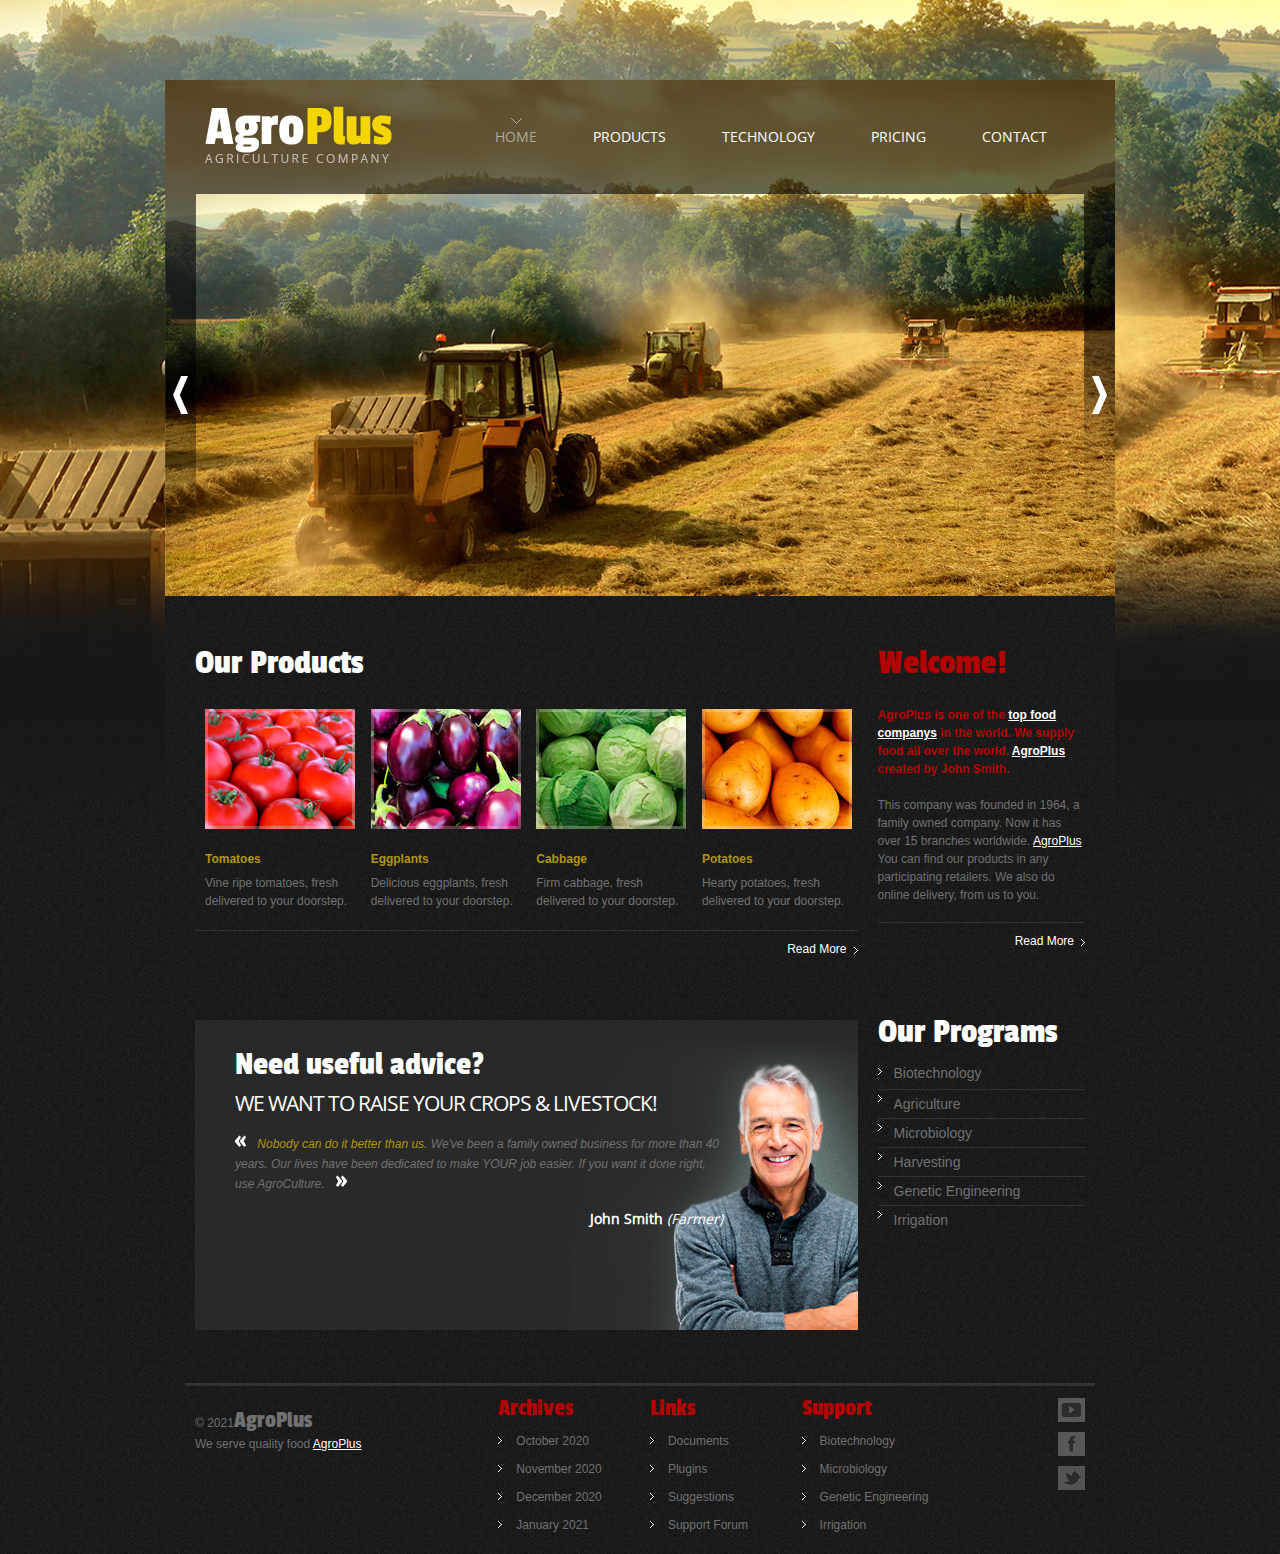
<file: Project2/index.html>
<!DOCTYPE html>
<html lang="en">

    <head>

        <!--Title-->
        <title>Diamond666 Project 2</title>

        <!--Favicon-->
        <link rel="shortcut icon" href="#">

        <!--Important Meta Tags-->
        <meta charset="utf-8">

        <!--Fonts-->

        <!--Bootstrap CSS-->

        <!--CUSTOM CSS-->
        <link rel="stylesheet" type="text/css" href="css/style.css">
        <link rel="stylesheet" type="text/css" href="css/grid.css">

    </head>








    <body>
        <main>

        <!--Header-->
        <header>

            <div class="inner">

                <h1 class="logo">
                    <a href="#">AgroPlus-Agriculture Company</a>
                </h1>
                
                <nav>
                    <ul class="menu">
                        <li class="current"><a href="index.html">Home</a></li>
                        <li><a href="products.html">Products</a></li>
                        <li><a href="technology.html">Technology</a></li>
                        <li><a href="pricing.html">Pricing</a></li>
                        <li><a href="contacts.html">Contact</a></li>
                    </ul>
                </nav>
            </div>

            <div>
                <div class="slider">
                    <div class="mp-slider">
                        <img src="images/slide-1.jpg">
                    </div>
                </div>
                <a href="#" class="mp-prev"></a>
                <a href="#" class="mp-next"></a>
            </div>

        </header>

        <!--Home Product Section-->
        <section class="container">

            <div class="row content-bg">

                <div class="adjust-1">
                    <div class="wrap-col">

                        <section class="indent-bottom"> 
                            <h2>Our Products</h2>

                            <div class="row hr-border-1">

                                <!--1st product-->
                                <div class="adjust-2">
                                    <div class="wrap-col">
                                        <img src="images/page1-img1.jpg" class="img-indent-bot">
                                        <dl class="def-list-1">
                                            <dt><a href="#">Tomatoes</a></dt>
                                            <dd>Vine ripe tomatoes, fresh delivered to your doorstep.</dd>
                                        </dl>
                                    </div>
                                </div>
                                <!--2nd product-->
                                <div class="adjust-2">
                                    <div class="wrap-col">
                                        <img src="images/page1-img2.jpg" class="img-indent-bot">
                                        <dl class="def-list-1">
                                            <dt><a href="#">Eggplants</a></dt>
                                            <dd>Delicious eggplants, fresh delivered to your doorstep.</dd>
                                        </dl>
                                    </div>
                                </div>
                                <!--3rd product-->
                                <div class="adjust-2">
                                    <div class="wrap-col">
                                        <img src="images/page1-img3.jpg" class="img-indent-bot">
                                        <dl class="def-list-1">
                                            <dt><a href="#">Cabbage</a></dt>
                                            <dd>Firm cabbage, fresh delivered to your doorstep.</dd>
                                        </dl>
                                    </div>
                                </div>
                                <!--4th product-->
                                <div class="adjust-2">
                                    <div class="wrap-col">
                                        <img src="images/page1-img4.jpg" class="img-indent-bot">
                                        <dl class="def-list-1">
                                            <dt><a href="#">Potatoes</a></dt>
                                            <dd>Hearty potatoes, fresh delivered to your doorstep.</dd>
                                        </dl>
                                    </div>
                                </div>
                            </div>

                            <div class="alignright">
                                <a href="#" class="button">Read More</a>
                            </div>
                        </section>
                   
                
            
    
        <!--Quote Section-->
        <section class="banner-box"> 
            <div class="inside">
                <h3>Need useful advice?</h3>
                <h4>We want to raise your crops & livestock!</h4>
                <blockquote class="quote indent-right">
                    <strong>Nobody can do it better than us.</strong> We've been a family owned business for more than
                    40 years. Our lives have been dedicated to make YOUR job easier. If you want it done right, use AgroCulture.
                </blockquote>

                <div class="alignright indent-right">
                    <span class="author">John Smith <i>(Farmer)</i></span>
                </div>
            </div>
            <img src="images/banner-box-img.png" class="banner-img">
 
        </section>
	
    </div>
    </div>
        <!--Sidebar on Home-->
        <div class="adjust-2">
            <div class="wrap-col">
    
                <section class="indent-bottom-1">
    
                    <h2 class="heading-1">Welcome!</h2>
                    <p class="p1">
                    <strong>AgroPlus is one of the <a href="#">top food companys</a> in the world. We supply food all over the world.
                        <a href="#">AgroPlus</a> created by John Smith.</strong>
                    </p>
                    <p class="hr-border-1">
                    This company was founded in 1964, a family owned company. Now it has over 15 branches worldwide.
                    <a href="#">AgroPlus</a> You can find our products in any participating retailers. We also do online delivery, from us to you.
                    </p>
    
        <div class="alignright">
            <a href="#" class="button">Read More</a>
        </div>
    
    </section>
    
        <section>
            <h2>Our Programs</h2>
            <ul class="list-1">
                <li><a href="#">Biotechnology</a></li>
                <li><a href="#">Agriculture</a></li>
                <li><a href="#">Microbiology</a></li>
                <li><a href="#">Harvesting</a></li>
                <li><a href="#">Genetic Engineering</a></li>
                <li><a href="#">Irrigation</a></li>
            </ul>
        </section>

        </div>
    </div>
</div>
    </section>

        <!--Footer-->
        <footer>
            <div class="container">
                <div class="row footer-bg">
                    <div class="hr-border-2">
                        <div class="wrapper">
                            <div class="adjust-3">
                                <div class="wrap-col">
                                    <div class="copyright">
                                        &copy; 2021<strong class="footer-logo"> AgroPlus</strong>
                                        <div>We serve quality food <a href="#">AgroPlus</a></div>
                                    </div>
                                </div>
                            </div>
                                <div class="adjust-4">
                                    <!--Footer List 1-->
                                    <div class="adjust-2">
                                        <div class="wrap-col">
                                            <h5 class="heading-1">Archives</h5>
                                            <ul class="footer-list">
                                                <li><a href="#">October 2020</a></li>
                                                <li><a href="#">November 2020</a></li>
                                                <li><a href="#">December 2020</a></li>
                                                <li><a href="#">January 2021</a></li>
                                            </ul>
                                        </div>
                                    </div>
                                    <!--Footer List 2-->
                                    <div class="adjust-2">
                                        <div class="wrap-col">
                                            <h5 class="heading-1">Links</h5>
                                            <ul class="footer-list">
                                                <li><a href="#">Documents</a></li>
                                                <li><a href="#">Plugins</a></li>
                                                <li><a href="#">Suggestions</a></li>
                                                <li><a href="#">Support Forum</a></li>
                                            </ul>
                                        </div>
                                    </div>
                                    <!--Footer List 3-->
                                    <div class="adjust-2">
                                        <div class="wrap-col">
                                            <h5 class="heading-1">Support</h5>
                                            <ul class="footer-list">
                                                <li><a href="#">Biotechnology</a></li>
                                                <li><a href="#">Microbiology</a></li>
                                                <li><a href="#">Genetic Engineering</a></li>
                                                <li><a href="#">Irrigation</a></li>
                                            </ul>
                                        </div>
                                    </div>

                                    <!--Social List-->
                                    <div class="adjust-2">
                                        <div class="wrap-col">
                                            
                                            <ul class="social-list">
                                                <li><a href="#"><img src="images/social-icon-1.png"></a></li>
                                                <li><a href="#"><img src="images/social-icon-2.png"></a></li>
                                                <li><a href="#"><img src="images/social-icon-3.png"></a></li>
                                            </ul>
                                        </div>
                                    </div>

                                </div>
                        </div>
                    </div>
                </div>
            </div>
        </footer>




        <!--JQuery-->

        <!--Bootstrap JS-->

        <!--CUSTOM JS-->
        

        </main>
    </body>
</html>
</file>
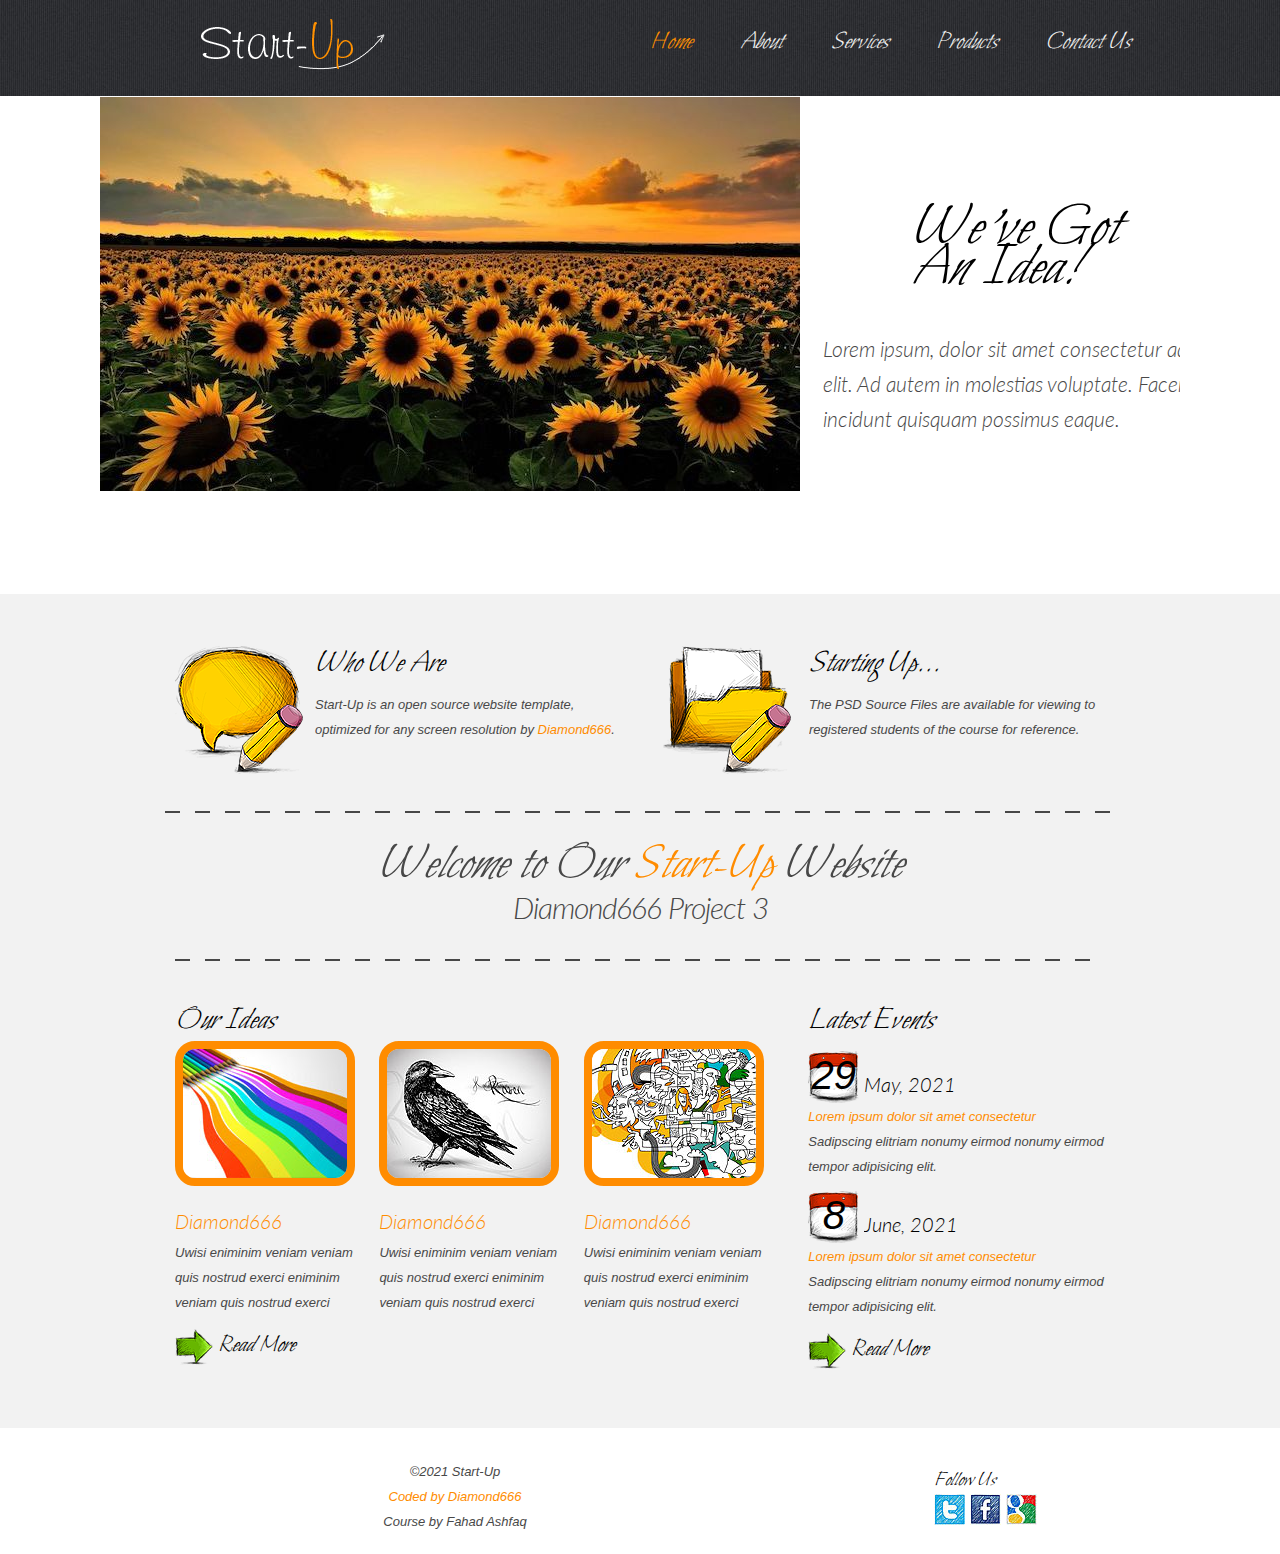
<file: Project3/index.html>
<!DOCTYPE html>
<html lang="en">

<head>

<!--Title-->
<title>Diamond666 Project 3</title>

<!--Favicon-->
<link rel="shortcut icon" href="#">

<!--Important Meta Tags-->
<meta charset="utf-8">

<!--CUSTOM CSS-->
 <link rel="stylesheet" href="css/style.css">
 <link rel="stylesheet" href="css/grid.css">

</head>








<body>
<main>

<!--Header-->
<header>

    <div>
        <h1><a href="index.html"><img src="img/logo.png" alt="logo"></a></h1>

        <!--Navigation Bar-->
        <nav>
            <ul class="menu">
                <li class="current"><a href="index.html">Home</a></li>
                <li><a href="about.html">About</a></li>
                <li><a href="services.html">Services</a></li>
                <li><a href="products.html">Products</a></li>
                <li><a href="contact.html">Contact Us</a></li>
            </ul>
        </nav>
        <div class="clear"></div>
    </div>

</header>

<!--Slider-->
<section class="slide">
    <div class="slider">
        <img src="img/background1.jpg" alt="slider1">
        <div class="banner">
            <p class="text-1">We've Got <strong>An Idea!</strong></p>
            <p class="text-2">Lorem ipsum, dolor sit amet consectetur adipisicing elit. Ad autem in molestias voluptate. Facere, incidunt quisquam possimus eaque.
            </p>
        </div>
    </div>
</section>

<!--Content Area-->
<section class="content-bg">
    <div class="container">
        <div class="row">

            <!--Who We Are-->
            <div class="adjust-1 box-1">
                <div class="wrap-col">
                    <img src="img/page1-img1.png" alt="#">
                    <div class="extra-wrap">
                        <h2>Who We Are</h2>
                        <p>Start-Up is an open source website template, optimized for any screen resolution by <a href="https://www.sythe.org/threads/diamond666-vouches/" class="link">Diamond666</a>.</p>
                    </div>
                </div>
            </div>
            <!--Starting Up-->
            <div class="adjust-1 box-1">
                <div class="wrap-col">
                    <img src="img/page1-img2.png" alt="#">
                    <div class="extra-wrap">
                        <h2>Starting Up...</h2>
                        <p>The PSD Source Files are available for viewing to registered students of the course for reference.</p>
                    </div>
                </div>
            </div>


        </div>

        <!--Statement Section-->
        <div class="row">
            <div class="adjust-0 box-2">
                <div class="wrap-col">
                    <p class="text-3">Welcome to Our <span>Start-Up</span> Website</p>
                    <p class="text-4">Diamond666 Project 3</p>
                </div>
            </div>
        </div>

        <!--Our Ideas-->
        <div class="row">
            <div class="adjust-2">
                <div class="wrap-col">
                    <h2 class="top-1">Our Ideas</h2>
                    <div class="box-3">

                        <!--Image 1-->
                        <div>
                            <img src="img/page1-img3.jpg" alt="none" class="img-border">
                            <a href="#" class="link-2">Diamond666</a>
                            <p>Uwisi eniminim veniam veniam quis nostrud exerci eniminim veniam quis nostrud exerci</p>
                        </div>

                         <!--Image 2-->
                         <div>
                            <img src="img/page1-img4.jpg" alt="none" class="img-border">
                            <a href="#" class="link-2">Diamond666</a>
                            <p>Uwisi eniminim veniam veniam quis nostrud exerci eniminim veniam quis nostrud exerci</p>
                        </div>

                         <!--Image 3-->
                         <div class="last">
                            <img src="img/page1-img5.jpg" alt="none" class="img-border">
                            <a href="#" class="link-2">Diamond666</a>
                            <p>Uwisi eniminim veniam veniam quis nostrud exerci eniminim veniam quis nostrud exerci</p>
                        </div>

                    </div>
                    <!--Button-->
                    <a href="#" class="button top-4">Read More</a>
                </div>
            </div>
            <!--Latest Events-->
            <div class="adjust-3">
                <div class="wrap-col">
                    <h2 class="top-1">Latest Events</h2>
                    <!--Event 1-->
                    <div class="top-2">
                        <div class="date"><strong>29</strong><span>May, 2021</span></div>
                        <p><a href="#" class="link">
                            Lorem ipsum dolor sit amet consectetur</a><br>
                        Sadipscing elitriam nonumy eirmod nonumy eirmod tempor adipisicing elit. </p>
                    </div>
                    <!--Event 2-->
                    <div class="top-3">
                        <div class="date"><strong>8</strong><span>June, 2021</span></div>
                        <p><a href="#" class="link">
                            Lorem ipsum dolor sit amet consectetur</a><br>
                        Sadipscing elitriam nonumy eirmod nonumy eirmod tempor adipisicing elit. </p>
                    </div>
                    <!--Button-->
                    <a href="#" class="button top-4">Read More</a>
                </div>
            </div>
        </div>

    </div>
</section>

<!--Footer-->
<footer>
    <p>&copy;2021 Start-Up<br>
    <a href="https://www.sythe.org/threads/diamond666-vouches/" class="link">Coded by Diamond666</a><br>
    Course by Fahad Ashfaq</p>

    <div class="social-icons">
        <span>Follow Us</span><br>
        <a href="twitter.com"><img src="img/icon-1.jpg" alt=""></a>
        <a href="facebook.com"><img src="img/icon-2.jpg" alt=""></a>
        <a href="google.com"><img src="img/icon-3.jpg" alt=""></a>
    </div>

</footer>

</main>
</body>
</html>
</file>
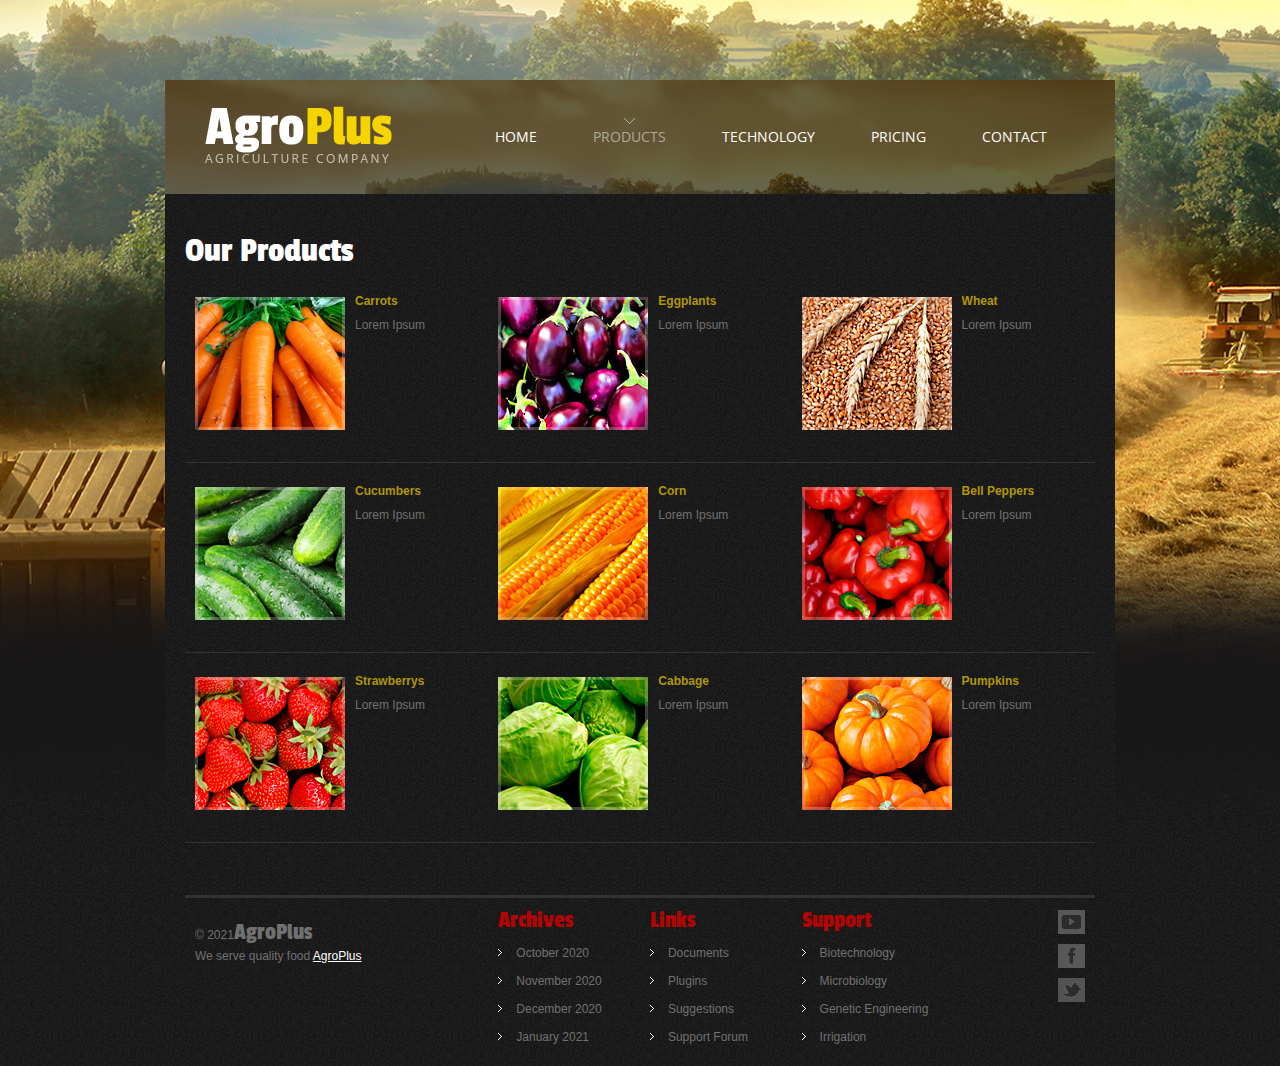
<file: Project2/products.html>
<!DOCTYPE html>
<html lang="en">

    <head>

        <!--Title-->
        <title>Diamond666 Project 2</title>

        <!--Favicon-->
        <link rel="shortcut icon" href="#">

        <!--Important Meta Tags-->
        <meta charset="utf-8">

        <!--Fonts-->

        <!--Bootstrap CSS-->

        <!--CUSTOM CSS-->
        <link rel="stylesheet" type="text/css" href="css/style.css">
        <link rel="stylesheet" type="text/css" href="css/grid.css">

    </head>








    <body>
        <main>

        <!--Header-->
        <header>

            <div class="inner">

                <h1 class="logo">
                    <a href="#">AgroPlus-Agriculture Company</a>
                </h1>
                
                <nav>
                    <ul class="menu">
                        <li><a href="index.html">Home</a></li>
                        <li class="current"><a href="products.html">Products</a></li>
                        <li><a href="technology.html">Technology</a></li>
                        <li><a href="pricing.html">Pricing</a></li>
                        <li><a href="contacts.html">Contact</a></li>
                    </ul>
                </nav>
            </div>
        </header>
        
        <!--Products Section-->
        <section class="container">
            <div class="row content-bg">

        <section>
            <h2>Our Products</h2>
                <div class="wrapper hr-border-1 indent-bottom">

                    <!--Product 1-->
                    <div class="adjust-3">
                        <div class="wrap-col">
                            <img src="images/page2-img1.jpg" class="img-indent">
                            <dl class="extra-wrap def-list-1">
                                <dt><a href="#">Carrots</a></dt>
                                <dd>Lorem Ipsum</dd>
                            </dl>
                        </div>
                    </div>

                    <!--Product 2-->
                    <div class="adjust-3">
                        <div class="wrap-col">
                            <img src="images/page2-img2.jpg" class="img-indent">
                            <dl class="extra-wrap def-list-1">
                                <dt><a href="#">Eggplants</a></dt>
                                <dd>Lorem Ipsum</dd>
                            </dl>
                        </div>
                    </div>

                    <!--Product 3-->
                    <div class="adjust-3">
                        <div class="wrap-col">
                            <img src="images/page2-img3.jpg" class="img-indent">
                            <dl class="extra-wrap def-list-1">
                                <dt><a href="#">Wheat</a></dt>
                                <dd>Lorem Ipsum</dd>
                            </dl>
                        </div>
                    </div>
                </div>
                <div class="wrapper hr-border-1 indent-bottom">

                    <!--Product 4-->
                    <div class="adjust-3">
                        <div class="wrap-col">
                            <img src="images/page2-img4.jpg" class="img-indent">
                            <dl class="extra-wrap def-list-1">
                                <dt><a href="#">Cucumbers</a></dt>
                                <dd>Lorem Ipsum</dd>
                            </dl>
                        </div>
                    </div>

                    <!--Product 5-->
                    <div class="adjust-3">
                        <div class="wrap-col">
                            <img src="images/page2-img5.jpg" class="img-indent">
                            <dl class="extra-wrap def-list-1">
                                <dt><a href="#">Corn</a></dt>
                                <dd>Lorem Ipsum</dd>
                            </dl>
                        </div>
                    </div>

                    <!--Product 6-->
                    <div class="adjust-3">
                        <div class="wrap-col">
                            <img src="images/page2-img6.jpg" class="img-indent">
                            <dl class="extra-wrap def-list-1">
                                <dt><a href="#">Bell Peppers</a></dt>
                                <dd>Lorem Ipsum</dd>
                            </dl>
                        </div>
                    </div>
                </div>

                <div class="wrapper hr-border-1 indent-bottom">

                    <!--Product 7-->
                    <div class="adjust-3">
                        <div class="wrap-col">
                            <img src="images/page2-img7.jpg" class="img-indent">
                            <dl class="extra-wrap def-list-1">
                                <dt><a href="#">Strawberrys</a></dt>
                                <dd>Lorem Ipsum</dd>
                            </dl>
                        </div>
                    </div>

                    <!--Product 8-->
                    <div class="adjust-3">
                        <div class="wrap-col">
                            <img src="images/page2-img8.jpg" class="img-indent">
                            <dl class="extra-wrap def-list-1">
                                <dt><a href="#">Cabbage</a></dt>
                                <dd>Lorem Ipsum</dd>
                            </dl>
                        </div>
                    </div>

                    <!--Product 9-->
                    <div class="adjust-3">
                        <div class="wrap-col">
                            <img src="images/page2-img9.jpg" class="img-indent">
                            <dl class="extra-wrap def-list-1">
                                <dt><a href="#">Pumpkins</a></dt>
                                <dd>Lorem Ipsum</dd>
                            </dl>
                        </div>
                    </div>
                </div>
        </section>
            </div>
        </section>
                
        <!--Footer-->
        <footer>
            <div class="container">
                <div class="row footer-bg">
                    <div class="hr-border-2">
                        <div class="wrapper">
                            <div class="adjust-3">
                                <div class="wrap-col">
                                    <div class="copyright">
                                        &copy; 2021<strong class="footer-logo"> AgroPlus</strong>
                                        <div>We serve quality food <a href="#">AgroPlus</a></div>
                                    </div>
                                </div>
                            </div>
                                <div class="adjust-4">
                                    <!--Footer List 1-->
                                    <div class="adjust-2">
                                        <div class="wrap-col">
                                            <h5 class="heading-1">Archives</h5>
                                            <ul class="footer-list">
                                                <li><a href="#">October 2020</a></li>
                                                <li><a href="#">November 2020</a></li>
                                                <li><a href="#">December 2020</a></li>
                                                <li><a href="#">January 2021</a></li>
                                            </ul>
                                        </div>
                                    </div>
                                    <!--Footer List 2-->
                                    <div class="adjust-2">
                                        <div class="wrap-col">
                                            <h5 class="heading-1">Links</h5>
                                            <ul class="footer-list">
                                                <li><a href="#">Documents</a></li>
                                                <li><a href="#">Plugins</a></li>
                                                <li><a href="#">Suggestions</a></li>
                                                <li><a href="#">Support Forum</a></li>
                                            </ul>
                                        </div>
                                    </div>
                                    <!--Footer List 3-->
                                    <div class="adjust-2">
                                        <div class="wrap-col">
                                            <h5 class="heading-1">Support</h5>
                                            <ul class="footer-list">
                                                <li><a href="#">Biotechnology</a></li>
                                                <li><a href="#">Microbiology</a></li>
                                                <li><a href="#">Genetic Engineering</a></li>
                                                <li><a href="#">Irrigation</a></li>
                                            </ul>
                                        </div>
                                    </div>

                                    <!--Social List-->
                                    <div class="adjust-2">
                                        <div class="wrap-col">
                                            
                                            <ul class="social-list">
                                                <li><a href="#"><img src="images/social-icon-1.png"></a></li>
                                                <li><a href="#"><img src="images/social-icon-2.png"></a></li>
                                                <li><a href="#"><img src="images/social-icon-3.png"></a></li>
                                            </ul>
                                        </div>
                                    </div>

                                </div>
                        </div>
                    </div>
                </div>
            </div>
        </footer>




        <!--JQuery-->

        <!--Bootstrap JS-->

        <!--CUSTOM JS-->
        

        </main>
    </body>
</html>
</file>
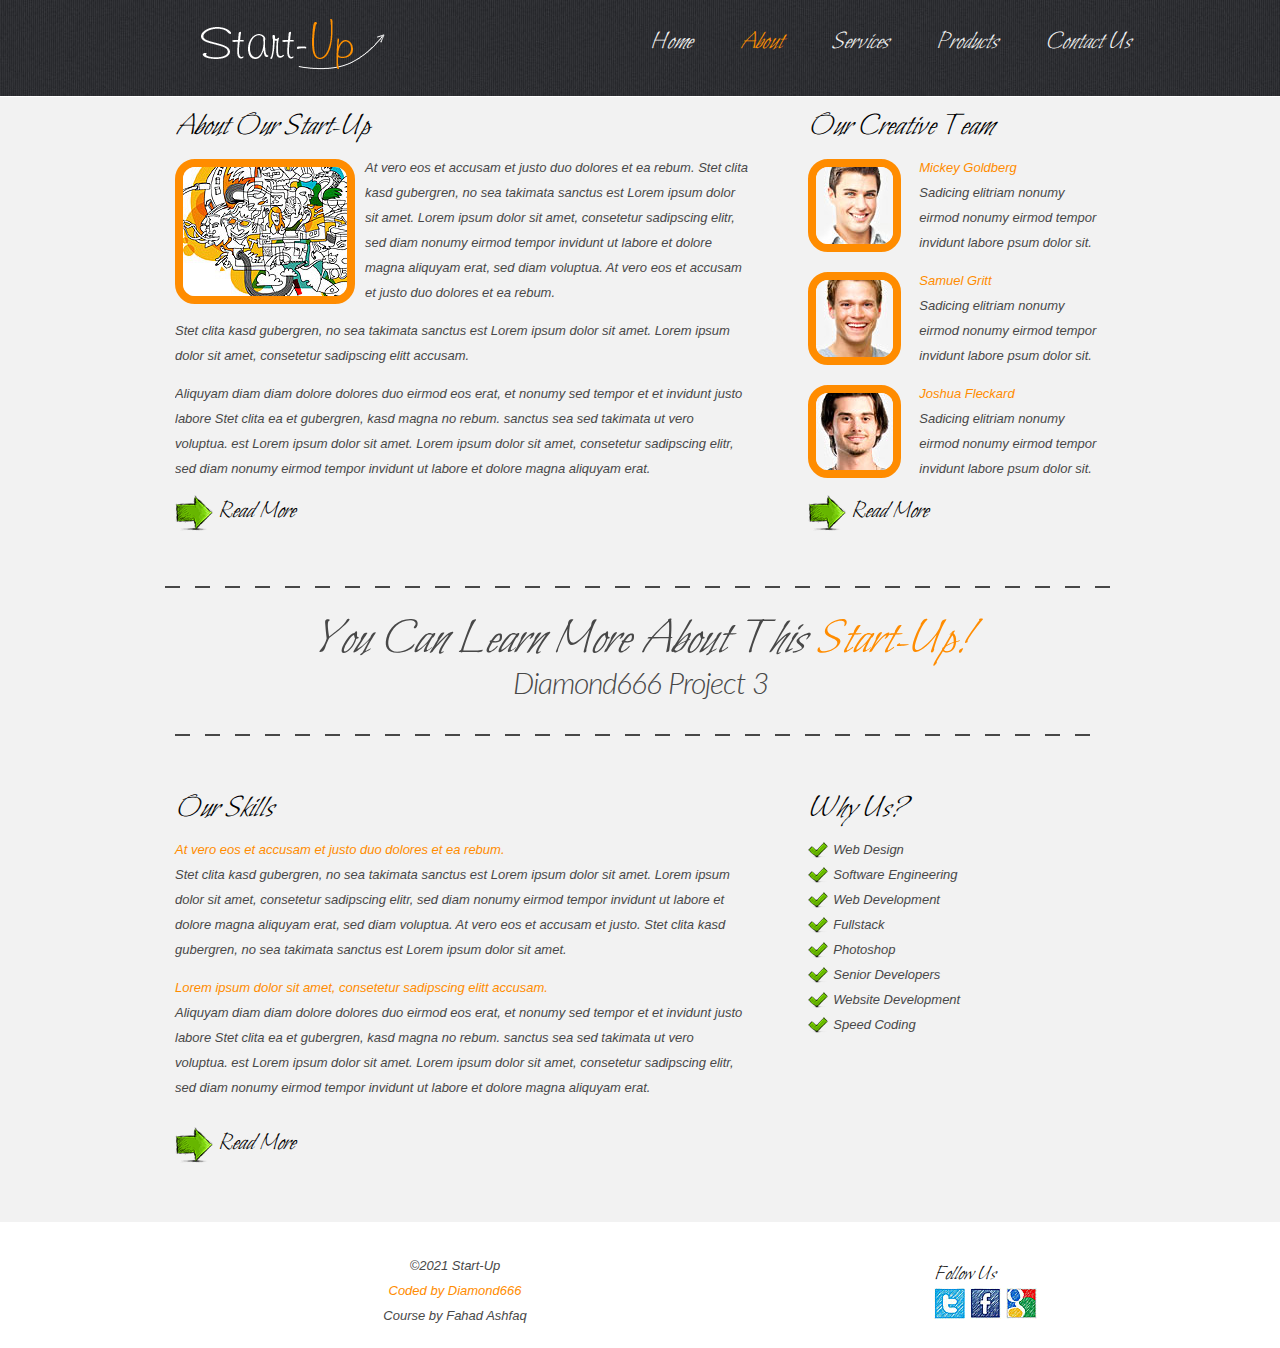
<file: Project3/about.html>
<!DOCTYPE html>
<html lang="en">

<head>

<!--Title-->
<title>Diamond666 Project 3</title>

<!--Favicon-->
<link rel="shortcut icon" href="#">

<!--Important Meta Tags-->
<meta charset="utf-8">

<!--CUSTOM CSS-->
 <link rel="stylesheet" href="css/style.css">
 <link rel="stylesheet" href="css/grid.css">

</head>








<body>
<main>

<!--Header-->
<header>

    <div>
        <h1><a href="index.html"><img src="img/logo.png" alt="logo"></a></h1>

        <!--Navigation Bar-->
        <nav>
            <ul class="menu">
                <li><a href="index.html">Home</a></li>
                <li class="current"><a href="about.html">About</a></li>
                <li><a href="services.html">Services</a></li>
                <li><a href="products.html">Products</a></li>
                <li><a href="contact.html">Contact Us</a></li>
            </ul>
        </nav>
        <div class="clear"></div>
    </div>

</header>

<!--About Our Start-Up Section-->
<section class="content-bg">
    <div class="container top">
        <div class="row">

            
            <div class="adjust-2">
                <div class="wrap-col">
                    <h2>About Our Start-Up</h2>

                    
                    <div class="box-5 right-1">
                       <img src="img/page2-img1.jpg" alt="none" class="img-border fleft">
                       <p class="p2">At vero eos et accusam et justo duo dolores et ea rebum. Stet clita kasd gubergren, no sea takimata sanctus est Lorem ipsum dolor sit amet. Lorem ipsum dolor sit amet, consetetur sadipscing elitr, sed diam nonumy eirmod tempor invidunt ut labore et dolore magna aliquyam erat, sed diam voluptua. At vero eos et accusam et justo duo dolores et ea rebum.</p>
                       <p class="p2">Stet clita kasd gubergren, no sea takimata sanctus est Lorem ipsum dolor sit amet. Lorem ipsum dolor sit amet, consetetur sadipscing elitt accusam.</p>
                       <p>Aliquyam diam diam dolore dolores duo eirmod eos erat, et nonumy sed tempor et et invidunt justo labore Stet clita ea et gubergren, kasd magna no rebum. sanctus sea sed takimata ut vero voluptua. est Lorem ipsum dolor sit amet. Lorem ipsum dolor sit amet, consetetur sadipscing elitr, sed diam nonumy eirmod tempor invidunt ut labore et dolore magna aliquyam erat.</p>
                    </div>

                    <!--Button-->
                    <a href="#" class="button top-4">Read More</a>
                </div>
            </div>

            <!--Our Creative Team Section-->
            <div class="adjust-3">
                <div class="wrap-col">
                    <h2>Our Creative Team</h2>

                    <!--Team Member 1-->
                    <div class="box-6 top-5">
                        <img src="img/page2-img2.jpg" alt="none" class="img-border img-indent">
                        <p><a href="#" class="link">Mickey Goldberg</a><br>
                            Sadicing elitriam nonumy eirmod nonumy eirmod tempor invidunt labore psum dolor sit.</p>
                    </div>

                     <!--Team Member 2-->
                     <div class="box-6 top-6">
                        <img src="img/page2-img3.jpg" alt="none" class="img-border img-indent">
                        <p><a href="#" class="link">Samuel Gritt</a><br>
                            Sadicing elitriam nonumy eirmod nonumy eirmod tempor invidunt labore psum dolor sit.</p>
                    </div>

                     <!--Team Member 3-->
                     <div class="box-6 top-6">
                        <img src="img/page2-img4.jpg" alt="none" class="img-border img-indent">
                        <p><a href="#" class="link">Joshua Fleckard</a><br>
                            Sadicing elitriam nonumy eirmod nonumy eirmod tempor invidunt labore psum dolor sit.</p>
                    </div>

                    <!--Button-->
                    <a href="#" class="button top-4">Read More</a>
                </div>
            </div>
        </div>

        <!--Statement Section-->
        <div class="row">
            <div class="adjust-0 box-2 pad-1">
                <div class="wrap-col">
                    <p class="text-3">You Can Learn More About This <span>Start-Up!</span></p>
                    <p class="text-4">Diamond666 Project 3</p>
                </div>
            </div>
        </div>

        <!--Our Skills Section-->
        <div class="row">
            <div class="adjust-2">
                <div class="wrap-col">
                    <h2>Our Skills</h2>

                    <div class="top-5 right-1">
                        <p class="p2"><a href="#" class="link">At vero eos et accusam et justo duo dolores et ea rebum.</a><br>Stet clita kasd gubergren, no sea takimata sanctus est Lorem ipsum dolor sit amet. Lorem ipsum dolor sit amet, consetetur sadipscing elitr, sed diam nonumy eirmod tempor invidunt ut labore et dolore magna aliquyam erat, sed diam voluptua. At vero eos et accusam et justo. Stet clita kasd gubergren, no sea takimata sanctus est Lorem ipsum dolor sit amet.</p>
                        <p class="p2"><a href="#" class="link">Lorem ipsum dolor sit amet, consetetur sadipscing elitt accusam.</a><br>Aliquyam diam diam dolore dolores duo eirmod eos erat, et nonumy sed tempor et et invidunt justo labore Stet clita ea et gubergren, kasd magna no rebum. sanctus sea sed takimata ut vero voluptua. est Lorem ipsum dolor sit amet. Lorem ipsum dolor sit amet, consetetur sadipscing elitr, sed diam nonumy eirmod tempor invidunt ut labore et dolore magna aliquyam erat.</p>
                    </div>

                        <!--Button-->
                        <a href="#" class="button top-4">Read More</a>
                </div>
            </div>

            <!--Why Us Section-->
            <div class="adjust-3">
                <div class="wrap-col">
                    <h2>Why Us?</h2>

                    <ul class="list-1 top-5">
                        <li><a href="#">Web Design</a></li>
                        <li><a href="#">Software Engineering</a></li>
                        <li><a href="#">Web Development</a></li>
                        <li><a href="#">Fullstack</a></li>
                        <li><a href="#">Photoshop</a></li>
                        <li><a href="#">Senior Developers</a></li>
                        <li><a href="#">Website Development</a></li>
                        <li><a href="#">Speed Coding</a></li>
                    </ul>

                </div>
            </div>  
        </div>

    </div>
</section>

<!--Footer-->
<footer>
    <p>&copy;2021 Start-Up<br>
    <a href="https://www.sythe.org/threads/diamond666-vouches/" class="link">Coded by Diamond666</a><br>
    Course by Fahad Ashfaq</p>

    <div class="social-icons">
        <span>Follow Us</span><br>
        <a href="twitter.com"><img src="img/icon-1.jpg" alt=""></a>
        <a href="facebook.com"><img src="img/icon-2.jpg" alt=""></a>
        <a href="google.com"><img src="img/icon-3.jpg" alt=""></a>
    </div>

</footer>

</main>
</body>
</html>
</file>
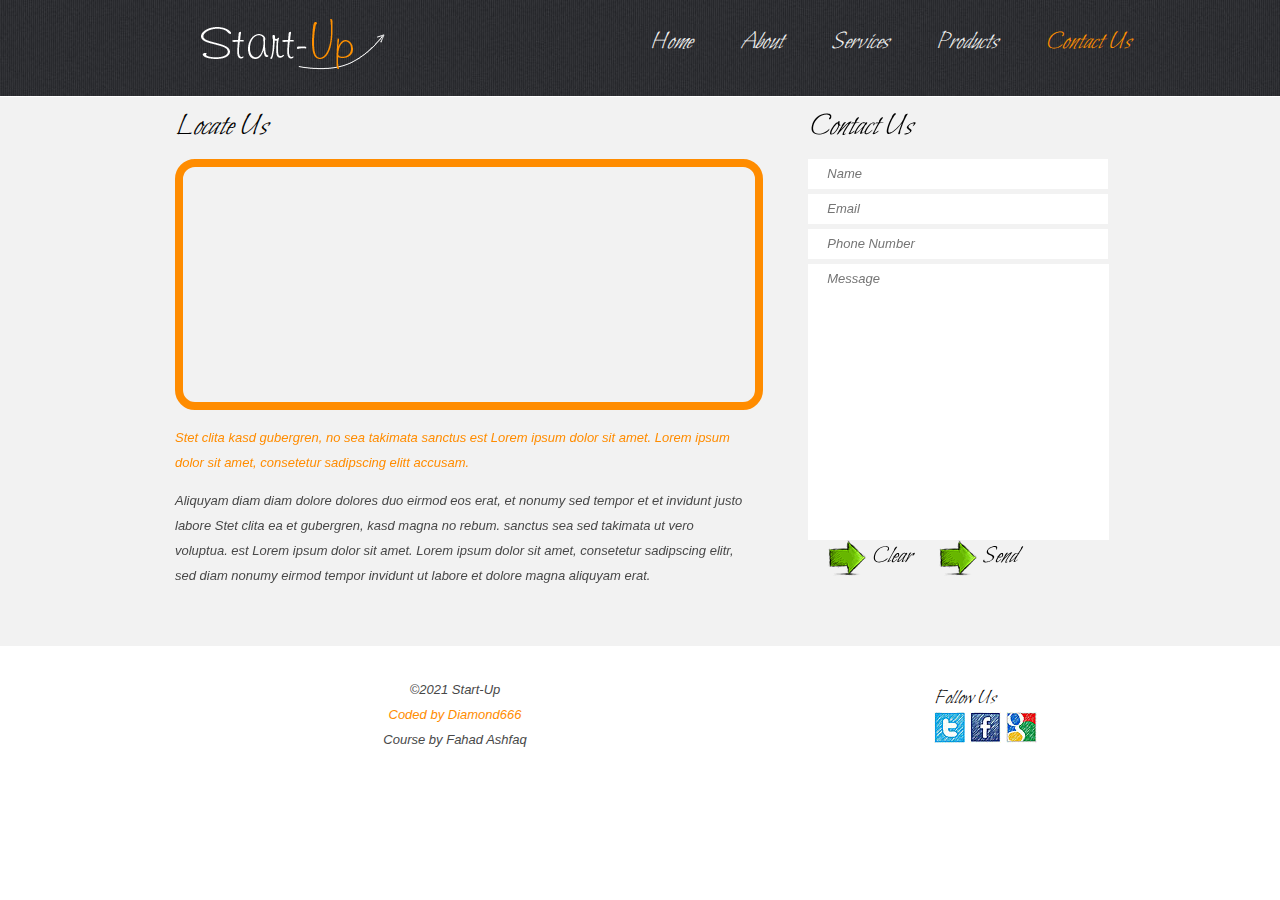
<file: Project3/contact.html>
<!DOCTYPE html>
<html lang="en">

<head>

<!--Title-->
<title>Diamond666 Project 3</title>

<!--Favicon-->
<link rel="shortcut icon" href="#">

<!--Important Meta Tags-->
<meta charset="utf-8">

<!--CUSTOM CSS-->
 <link rel="stylesheet" href="css/style.css">
 <link rel="stylesheet" href="css/grid.css">

</head>








<body>
<main>

<!--Header-->
<header>

    <div>
        <h1><a href="index.html"><img src="img/logo.png" alt="logo"></a></h1>

        <!--Navigation Bar-->
        <nav>
            <ul class="menu">
                <li><a href="index.html">Home</a></li>
                <li><a href="about.html">About</a></li>
                <li><a href="services.html">Services</a></li>
                <li><a href="products.html">Products</a></li>
                <li class="current"><a href="contact.html">Contact Us</a></li>
            </ul>
        </nav>
        <div class="clear"></div>
    </div>

</header>

<section class="content-bg">
    <div class="container top">

        <div class="row">
            <div class="adjust-2">
                <div class="wrap-col">
                    <h2>Locate Us</h2>

                    <!--Google Map-->
                    <div class="map img-border">
                        <iframe src="https://www.google.com/maps/embed?pb=!1m14!1m12!1m3!1d
                        54702237.88552616!2d-95.80052479999999!3d33.19417605000002!2m3!1f0
                        !2f0!3f0!3m2!1i1024!2i768!4f13.1!5e0!3m2!1sen!2sus!4v1623193477735
                        !5m2!1sen!2sus" width="572" height="235" style="border:0;" allowf
                        ullscreen="" loading="lazy"></iframe>
                    </div>

                    <div class="right-1">
                        <p class="p2"><a href="#" class="link">Stet clita kasd gubergren, no sea
                             takimata sanctus est Lorem ipsum dolor sit amet. Lorem ipsum dolor
                             sit amet, consetetur sadipscing elitt accusam.
                        </a></p>

                        <p>Aliquyam diam diam dolore dolores duo eirmod eos erat, et
                            nonumy sed tempor et et invidunt justo labore Stet clita ea
                             et gubergren, kasd magna no rebum. sanctus sea sed takimata
                              ut vero voluptua. est Lorem ipsum dolor sit amet. Lorem 
                              ipsum dolor sit amet, consetetur sadipscing elitr, sed diam
                               nonumy eirmod tempor invidunt ut labore et dolore magna
                                aliquyam erat.</p>
                    </div>

                </div>
            </div>

            <div class="adjust-3">
                <div class="wrap-col">
                    <h2>Contact Us</h2>

                    <form id="form">
                        <fieldset>
                            <label><input type="text" placeholder="Name"></label>
                            <label><input type="email" placeholder="Email"></label>
                            <label><input type="tel" placeholder="Phone Number"></label>
                            <textarea placeholder="Message"></textarea>

                            <div class="btns">
                                <a href="#" class="button">Clear</a>
                                <a href="#" class="button">Send</a>
                            </div>
                        </fieldset>
                    </form>
                </div>
            </div>

        </div>

    </div>
</section>

<!--Footer-->
<footer>
    <p>&copy;2021 Start-Up<br>
    <a href="https://www.sythe.org/threads/diamond666-vouches/" class="link">Coded by Diamond666</a><br>
    Course by Fahad Ashfaq</p>

    <div class="social-icons">
        <span>Follow Us</span><br>
        <a href="twitter.com"><img src="img/icon-1.jpg" alt=""></a>
        <a href="facebook.com"><img src="img/icon-2.jpg" alt=""></a>
        <a href="google.com"><img src="img/icon-3.jpg" alt=""></a>
    </div>

</footer>

</main>
</body>
</html>
</file>
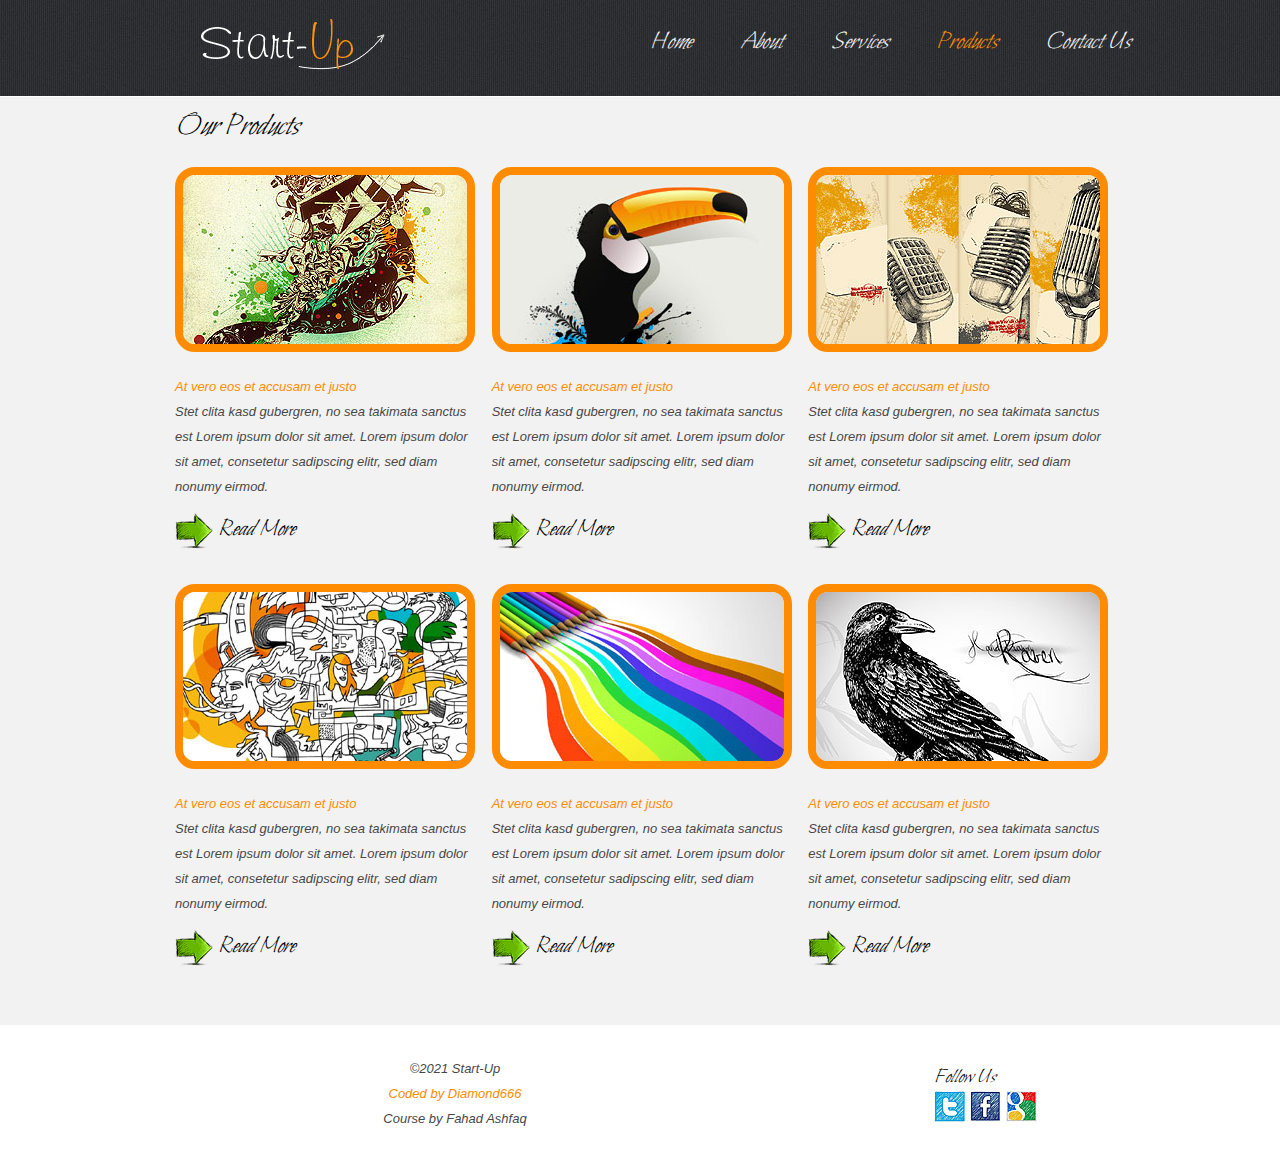
<file: Project3/products.html>
<!DOCTYPE html>
<html lang="en">

<head>

<!--Title-->
<title>Diamond666 Project 3</title>

<!--Favicon-->
<link rel="shortcut icon" href="#">

<!--Important Meta Tags-->
<meta charset="utf-8">

<!--CUSTOM CSS-->
 <link rel="stylesheet" href="css/style.css">
 <link rel="stylesheet" href="css/grid.css">

</head>








<body>
<main>

<!--Header-->
<header>

    <div>
        <h1><a href="index.html"><img src="img/logo.png" alt="logo"></a></h1>

        <!--Navigation Bar-->
        <nav>
            <ul class="menu">
                <li><a href="index.html">Home</a></li>
                <li><a href="about.html">About</a></li>
                <li><a href="services.html">Services</a></li>
                <li class="current"><a href="products.html">Products</a></li>
                <li><a href="contact.html">Contact Us</a></li>
            </ul>
        </nav>
        <div class="clear"></div>
    </div>

</header>

<section class="content-bg">
    <div class="container top">

        <div class="row">
            <div class="adjust-0">
                <div class="wrap-col">
                    <h2>Our Products</h2>
                </div>
            </div>

            <!--Column 1-->
            <div class="adjust-3">
                <div class="wrap-col">

                    <div>
                    <img src="img/page4-img6.jpg" alt="none" class="img-border">

                    <p class="top-4"><a href="#" class="link">At vero eos et accusam et justo</a><br>
                        Stet clita kasd gubergren, no sea takimata sanctus est Lorem ipsum dolor sit amet. Lorem ipsum dolor sit amet, consetetur sadipscing elitr, sed diam nonumy eirmod.</p>
               
                        <a href="#" class="button top-4">Read More</a>
                    </div>

                    <div class="top-7">
                        <img src="img/page4-img1.jpg" alt="none" class="img-border">
    
                        <p class="top-4"><a href="#" class="link">At vero eos et accusam et justo</a><br>
                            Stet clita kasd gubergren, no sea takimata sanctus est Lorem ipsum dolor sit amet. Lorem ipsum dolor sit amet, consetetur sadipscing elitr, sed diam nonumy eirmod.</p>
                   
                            <a href="#" class="button top-4">Read More</a>
                    </div>

                </div>
            </div>

              <!--Column 2-->
              <div class="adjust-3">
                <div class="wrap-col">

                    <div>
                    <img src="img/page4-img5.jpg" alt="none" class="img-border">

                    <p class="top-4"><a href="#" class="link">At vero eos et accusam et justo</a><br>
                        Stet clita kasd gubergren, no sea takimata sanctus est Lorem ipsum dolor sit amet. Lorem ipsum dolor sit amet, consetetur sadipscing elitr, sed diam nonumy eirmod.</p>
               
                        <a href="#" class="button top-4">Read More</a>
                    </div>

                    <div class="top-7">
                        <img src="img/page4-img2.jpg" alt="none" class="img-border">
    
                        <p class="top-4"><a href="#" class="link">At vero eos et accusam et justo</a><br>
                            Stet clita kasd gubergren, no sea takimata sanctus est Lorem ipsum dolor sit amet. Lorem ipsum dolor sit amet, consetetur sadipscing elitr, sed diam nonumy eirmod.</p>
                   
                            <a href="#" class="button top-4">Read More</a>
                    </div>

                </div>
            </div>

              <!--Column 3-->
              <div class="adjust-3">
                <div class="wrap-col">

                    <div>
                    <img src="img/page4-img4.jpg" alt="none" class="img-border">

                    <p class="top-4"><a href="#" class="link">At vero eos et accusam et justo</a><br>
                        Stet clita kasd gubergren, no sea takimata sanctus est Lorem ipsum dolor sit amet. Lorem ipsum dolor sit amet, consetetur sadipscing elitr, sed diam nonumy eirmod.</p>
               
                        <a href="#" class="button top-4">Read More</a>
                    </div>

                    <div class="top-7">
                        <img src="img/page4-img3.jpg" alt="none" class="img-border">
    
                        <p class="top-4"><a href="#" class="link">At vero eos et accusam et justo</a><br>
                            Stet clita kasd gubergren, no sea takimata sanctus est Lorem ipsum dolor sit amet. Lorem ipsum dolor sit amet, consetetur sadipscing elitr, sed diam nonumy eirmod.</p>
                   
                            <a href="#" class="button top-4">Read More</a>
                    </div>

                </div>
            </div>

        </div>

    </div>
</section>
<!--Footer-->
<footer>
    <p>&copy;2021 Start-Up<br>
    <a href="https://www.sythe.org/threads/diamond666-vouches/" class="link">Coded by Diamond666</a><br>
    Course by Fahad Ashfaq</p>

    <div class="social-icons">
        <span>Follow Us</span><br>
        <a href="twitter.com"><img src="img/icon-1.jpg" alt=""></a>
        <a href="facebook.com"><img src="img/icon-2.jpg" alt=""></a>
        <a href="google.com"><img src="img/icon-3.jpg" alt=""></a>
    </div>

</footer>

</main>
</body>
</html>
</file>
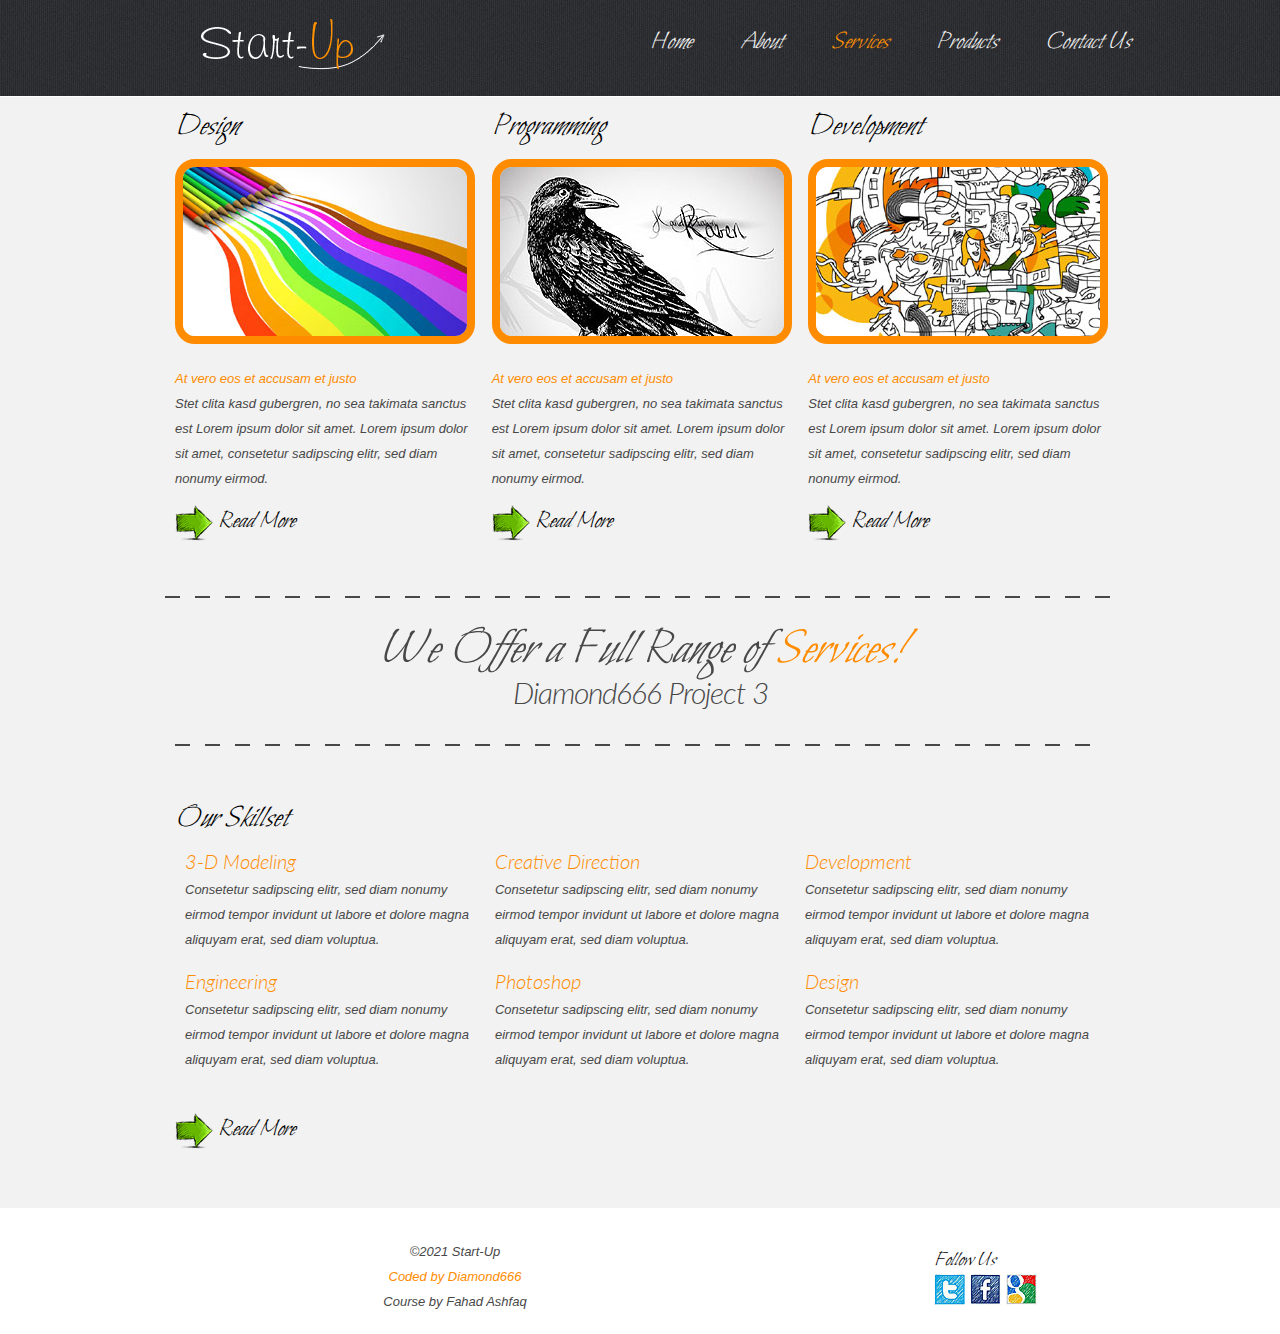
<file: Project3/services.html>
<!DOCTYPE html>
<html lang="en">

<head>

<!--Title-->
<title>Diamond666 Project 3</title>

<!--Favicon-->
<link rel="shortcut icon" href="#">

<!--Important Meta Tags-->
<meta charset="utf-8">

<!--CUSTOM CSS-->
 <link rel="stylesheet" href="css/style.css">
 <link rel="stylesheet" href="css/grid.css">

</head>








<body>
<main>

<!--Header-->
<header>

    <div>
        <h1><a href="index.html"><img src="img/logo.png" alt="logo"></a></h1>

        <!--Navigation Bar-->
        <nav>
            <ul class="menu">
                <li><a href="index.html">Home</a></li>
                <li><a href="about.html">About</a></li>
                <li class="current"><a href="services.html">Services</a></li>
                <li><a href="products.html">Products</a></li>
                <li><a href="contact.html">Contact Us</a></li>
            </ul>
        </nav>
        <div class="clear"></div>
    </div>

</header>

<section class="content-bg">
    <div class="container top">

        <!--Design-->
        <div class="row">
            <div class="adjust-3">
                <div class="wrap-col">
                    <h2>Design</h2>
                    <img src="img/page3-img1.jpg" alt="none" class="img-border top-3">

                    <p class="top-4"><a href="#" class="link">At vero eos et accusam et justo</a><br>
                        Stet clita kasd gubergren, no sea takimata sanctus est Lorem ipsum dolor sit amet. Lorem ipsum dolor sit amet, consetetur sadipscing elitr, sed diam nonumy eirmod.</p>
               
                        <a href="#" class="button top-4">Read More</a>
                </div>
            </div>

         <!--Programming-->
            <div class="adjust-3">
                <div class="wrap-col">
                    <h2>Programming</h2>
                    <img src="img/page3-img2.jpg" alt="none" class="img-border top-3">

                    <p class="top-4"><a href="#" class="link">At vero eos et accusam et justo</a><br>
                        Stet clita kasd gubergren, no sea takimata sanctus est Lorem ipsum dolor sit amet. Lorem ipsum dolor sit amet, consetetur sadipscing elitr, sed diam nonumy eirmod.</p>
                
                        <a href="#" class="button top-4">Read More</a>
                </div>
            </div>
        

         <!--Development-->
            <div class="adjust-3">
                <div class="wrap-col">
                    <h2>Development</h2>
                    <img src="img/page3-img3.jpg" alt="none" class="img-border top-3">

                    <p class="top-4"><a href="#" class="link">At vero eos et accusam et justo</a><br>
                        Stet clita kasd gubergren, no sea takimata sanctus est Lorem ipsum dolor sit amet. Lorem ipsum dolor sit amet, consetetur sadipscing elitr, sed diam nonumy eirmod.</p>
                
                        <a href="#" class="button top-4">Read More</a>
                </div>
            </div>
        </div>

        <!--Statement Section-->
        <div class="row">
            <div class="adjust-0 box-2 pad-1">
                <div class="wrap-col">
                    <p class="text-3">We Offer a Full Range of <span>Services!</span></p>
                    <p class="text-4">Diamond666 Project 3</p>
                </div>
            </div>
        </div>

        <!--Skill Section-->
        <div class="row">
            <div class="adjust-0">
                <div class="wrap-col">
                    <h2>Our Skillset</h2>

                    <!--Column 1-->
                    <div class="adjust-3">
                        <div class="wrap-col">
                            <a href="#" class="link-2">3-D Modeling</a><br>
                               <p class="p4">Consetetur sadipscing elitr, sed diam nonumy eirmod tempor invidunt
                                 ut labore et dolore magna aliquyam erat, sed diam voluptua.</p>
                            <a href="#" class="link-2">Engineering</a><br>
                                <p class="p4">Consetetur sadipscing elitr, sed diam nonumy eirmod tempor invidunt
                                  ut labore et dolore magna aliquyam erat, sed diam voluptua.</p>
                        </div>
                    </div>

                    <!--Column 2-->
                    <div class="adjust-3">
                        <div class="wrap-col">
                            <a href="#" class="link-2">Creative Direction</a><br>
                               <p class="p4">Consetetur sadipscing elitr, sed diam nonumy eirmod tempor invidunt
                                 ut labore et dolore magna aliquyam erat, sed diam voluptua.</p>
                            <a href="#" class="link-2">Photoshop</a><br>
                                <p class="p4">Consetetur sadipscing elitr, sed diam nonumy eirmod tempor invidunt
                                  ut labore et dolore magna aliquyam erat, sed diam voluptua.</p>
                        </div>
                    </div>

                    <!--Column 3-->
                    <div class="adjust-3">
                        <div class="wrap-col">
                            <a href="#" class="link-2">Development</a><br>
                               <p class="p4">Consetetur sadipscing elitr, sed diam nonumy eirmod tempor invidunt
                                 ut labore et dolore magna aliquyam erat, sed diam voluptua.</p>
                            <a href="#" class="link-2">Design</a><br>
                                <p class="p4">Consetetur sadipscing elitr, sed diam nonumy eirmod tempor invidunt
                                  ut labore et dolore magna aliquyam erat, sed diam voluptua.</p>
                        </div>
                    </div>

                    <!--Button-->
                    <a href="#" class="button top-4">Read More</a>

                </div>
            </div>
        </div>

    </div>
</section>

<!--Footer-->
<footer>
    <p>&copy;2021 Start-Up<br>
    <a href="https://www.sythe.org/threads/diamond666-vouches/" class="link">Coded by Diamond666</a><br>
    Course by Fahad Ashfaq</p>

    <div class="social-icons">
        <span>Follow Us</span><br>
        <a href="twitter.com"><img src="img/icon-1.jpg" alt=""></a>
        <a href="facebook.com"><img src="img/icon-2.jpg" alt=""></a>
        <a href="google.com"><img src="img/icon-3.jpg" alt=""></a>
    </div>

</footer>

</main>
</body>
</html>
</file>
<file: Project2/css/style.css>
@font-face {
    font-family: 'open sans';
    src: url("OpenSans-Regular.ttf");
}
@font-face {
    font-family: 'passion one';
    src: url("PassionOne-Regular.otf");
}


body {
    background: url(../images/body-bg.gif) 100% 0;
    font: 12px/18px arial;
    color: #717171;
    margin: 0;
    padding: 0;
    position: relative;
}
main {
    background: url(../images/main-bg.jpg) no-repeat center 0;
    min-height: 100%;
}
header {
    position: relative;
    width: 950px;
    margin: 0px auto;
    padding: 80px 0 0 0;
    background: url(../images/slide-1.jpg) no-repeat center 80px;
    z-index: 2;
}
.inner {
    background: url(../images/header-bg.png);
    padding: 26px 40px 25px 40px;
    position: relative;
    z-index: 2;
}
.logo {
    display: inline-block;
    padding: 0;
}
.logo a {
    position: relative;
    background: url(../images/logo.png) no-repeat 0 0;
    height: 58px;
    width: 187px;
    display: block;
    overflow: hidden;
    text-indent: -99em;
}
ul {
    margin: 0;
    padding: 0;
    list-style: none;
}
nav {
    float: right;
    padding: 12px 0 0 0;
}
.menu ul {
    position: absolute;
    top: -999em;
    left: 0;
    display: none;
    width: 185px;
    min-height: 28px;
}
.menu li {
    position: relative;
    float: left;
    margin: 0 28px;
}
.menu li a {
    text-decoration: none;
    display: block;
    font-family: 'open sans', sans-serif;
    font-size: 14px;
    line-height: 18px;
    text-transform: uppercase;
    color: #fff;
    padding: 10px 0 0 0;
}
.menu li:hover a, .menu li.current a {
    color: #afaa9b;
    background: url(../images/nav-active.png) no-repeat center 0;
}
.slider {
    position: relative;
    z-index: 1;
    height: 402px;
}
.mp-slider {
    position: absolute;
    top: -109px;
    left: 0;
    right: 0;
    bottom: 511px;
}
.mp-prev, .mp-next {
    position: absolute;
    width: 31px;
    height: 402px;
    bottom: 0;
    z-index: 3;
}
.mp-prev {
    left: 0;
    background: url(../images/slider-prev.png) no-repeat 0 0;
}
.mp-next {
    right: 0;
    background: url(../images/slider-next.png) no-repeat 0 0;
}
.mp-prev:hover {
    background: url(../images/slider-prev.png) no-repeat right 0;
}
.mp-next:hover {
    background: url(../images/slider-next.png) no-repeat right 0;
}

/*Content*/

.content-bg {
    background: url(../images/body-bg.gif);
    padding: 35px 20px 43px 20px;
}
dl, 
dt, 
dd,
blockquote {
    margin: 0;
    padding: 0;
}
a {
    color: #fff;
    text-decoration: underline;
}
a:hover {
    text-decoration: none;
}
.alignright {
    text-align: right;
}
.button {
    display: inline-block;
    font-size: 12px;
    color: #fff;
    text-decoration: none;
    background: url(../images/link-marker.gif) no-repeat right 7px;
    padding: 0 11px 0 0;
}


/*Headings*/
h1,
h2,
h3,
h4,
h5,
h6 {
    color: #fff;
    padding: 0 0 9px 0;
    font-weight: normal;
    margin: 0;
    font-family: 'passion one', sans-serif;
}
h1 {
    font-size: 40px;
    line-height: 48px;
}
h2 {
    font-size: 36px;
    line-height: 44px;
}
h3 {
    font-size: 32px;
    line-height: 40px;
}
h4 {
    font-size: 28px;
    line-height: 34px;
}
h5 {
    font-size: 24px;
    line-height: 30px;
}
h6 {
    font-size: 20px;
    line-height: 24px;
}

/*Indents*/
.img-indent-bot {
    margin: 5px 0 16px 0;
}
.def-list-1 {
    padding: 0 0 10px 0;
}
.def-list-1 dt {
    display: block;
    font-size: 12px;
    line-height: 18px;
    padding: 0 0 6px 0;
    font-weight: bold;
}
.def-list-1 a {
    color: #b09609;
    text-decoration: none;
}
.def-list-1 a:hover {
    text-decoration: underline;
}
.indent-bottom {
    padding: 0 0 32px 0;
}
/*Border*/
.hr-border-1 {
    border-bottom: 1px solid #323232;
    margin: 0 0 9px 0;
}
.hr-border-2 {
    background: #323232;
    margin: 0 0 20px 0;
    height: 3px;
}

/*Quote section*/
.banner-box {
    background:#292929;
	padding:25px 135px 35px 40px;
	position:relative;
    margin-top: 30px;
    height: 250px;
}
.banner-box h3 {
    font-size: 34px;
    line-height: 40px;
    padding: 0;
}
.banner-box h4 {
    font-family: 'open sans', sans-serif;
    line-height: 26px;
    padding: 0 0 18px 0;
    letter-spacing: -1px;
    font-weight: 300px;
    margin: 5px 0 0 0;
    font-size: 21px;
    text-transform: uppercase;
}
.inside {
    position: relative;
    z-index: 2;
}
.quote {
    font-size: 12px;
    line-height: 20px;
    font-style: italic;
    position: relative;
    padding: 0 0 15px 0;
}
.quote strong {
    color: #b09609;
    font-weight: normal;
}
.quote:before {
    display: inline-block;
    background: url(../images/quote-before.png) no-repeat 0 0;
    content: " ";
    width: 14px;
    height: 13px;
    margin: 0 5px 0 0;
}
.quote:after {
    display: inline-block;
    background: url(../images/quote-after.png) no-repeat 0 0;
    content: " ";
    width: 14px;
    height: 13px;
    margin: 0 0 0 6px;
}
.author {
    display: inline-block;
    font-family: 'open sans', sans-serif;
    color: #fff;
    font-size: 14px;
    line-height: 20px;
    font-weight: bold;
}
.author i {
    font-weight: normal;
}
.banner-img {
    position: absolute;
    right: 0;
    bottom: 0;
}
.indent-bottom-1 {
    padding: 0 0 60px 0;
}
.heading-1, strong {
    color: #b30404;
}
p {
    padding-bottom: 18px !important;
}
.p1 {
    padding-bottom: 6px !important;
}
.list-1 {
    padding: 0 0 20px 0;
}
.list-1 li {
    display: block;
    padding: 4px 0 4px 16px;
    border-top: 1px solid #323232;
    background: url(../images/list-1-marker.gif) no-repeat 0 5px;
}
.list-1 li:first-child {
    border: none;
    padding: 0 0 6px 16px;
}
.list-1 li a {
    color: #717171;
    font-size: 14px;
    line-height: 20px;
    padding: 5px 0 6px;
    text-decoration: none;
}
.list-1 li a:hover {
    color: #fff;
}
.wrapper {
    overflow: hidden;
    position: relative;
}
footer {
    color: #717171;
    font-size: 12px;
}
.footer-bg {
    background: url(../images/body-bg.gif);
    padding: 0 20px 30px 20px;
}
.copyright {
    padding: 5px 0 0 0;
}
.footer-logo {
    font-weight: normal;
    font-size: 24px;
    line-height: 30px;
    font-family: 'passion one', sans-serif;
    color: #717171;
    margin: 7px 0 0 0;
    display: inline-block;
}
.footer-list li {
    font-size: 12px;
    line-height: 18px;
    padding: 0 0 10px 18px;
    background: url(../images/list-1-marker.gif) no-repeat 0 5px;
}
.footer-list li a {
    color: #717171;
    text-decoration: none;
}
.footer-list li a:hover {
    color: #fff;
}
.social-list li {
    padding: 5px 0 0 0;
    text-align: right;
}
.social-list li a {
    display: inline-block;
    width: 27px;
    height: 24px;
    background: #585858;
}
.social-list li a:hover {
    background: #b30404;
}
.extra-wrap {
    overflow: hidden;
    display: block;
}
.img-indent {
    float: left;
    margin: 5px 10px 0 0;
}
.p2 {
    padding-bottom: 15px !important;
}
.pad-left {
    padding-left: 35px;
}
.dropcap {
    float: left;
    font-family: 'passion one', sans-serif;
    font-size: 24px;
    line-height: 30px;
    color: #b30404;
    margin: 0 5px 0 0;
}
.pad-top {
    padding-top: 8px;
}
.p0 {
    padding-bottom: 0 !important;
}
.color-1 {
    color: #fff;
}
.str-2 {
    color: #b09609;
}
.str-1 {
    font-weight: normal;
    text-transform: uppercase;
}
.price-list li {
    overflow: hidden;
    font-size: 14px;
    line-height: 18px;
    padding: 0 0 12px 14px;
    background: url(../images/list-1-marker.gif) no-repeat 0 5px;
}
.price-item {
    float: left;
    color: #717171;
    text-decoration: none;
    max-width: 70%;
    margin: 0 6px 0 0;
}
.price-item:hover {
    color: #fff;
}
.price {
    float: right;
    margin: 0 0 0 6px;
    width: 60px;
    text-align: left;
    color: #b09609;
}
.filler {
    display: block;
    background: url(../images/filler.gif) repeat-x 0 bottom;
    height: 15px;
    overflow: hidden;
}
.address dt {
    display: block;
    font-weight: normal;
    color: #717171;
    font-size: 12px;
    line-height: 18px;
    width: 235px;
}
.address dd {
    font-size: 12px;
    line-height: 18px;
    color: #717171;
    overflow: hidden;
}
.address span {
    float: left;
    width: 59px;
    text-align: right;
    margin: 0 6px 0 0;
}
.address {
    padding: 0 0 20px 0;
}
#contact-form {
    display: block;
    position: relative;
    margin: 7px 0 0 0;
}
fieldset {
    margin: 0;
    padding: 0;
    border: none;
}
#contact-form label {
    display: block;
    min-height: 34px;
    position: relative;
    overflow: hidden;
    padding: 5px 5px 5px 0;
}
#contact-form span {
    float: left;
    width: 69px;
    text-align: right;
    margin: 4px 8px 0px 0px;
}
#contact-form input,textarea {
    width: 490px;
    font-size: 12px;
    padding: 5px 5px 5px 5px !important;
    background: #2f2f2f;
    outline: none;
    font-family: arial;
    display: block;
    color: #717171;
    margin: 0;
    box-shadow: 3px 3px 3px rgba(0, 0, 0, 0.1);
    border: 1px solid #464646;
    float: left;
}
#contact-form input {
    height: 30px;
}
#contact-form textarea {
    height: 115px;
    overflow: auto;
    resize: none;
}
.btns {
    padding: 15px 0 0 0;
    text-align: right;
    overflow: hidden;
}
.btns a {
    margin-right: 35px;
}
</file>
<file: Project2/css/grid.css>
.container {
    width: 950px;
    position: relative;
    margin: 0px auto;
    padding: 0;
}
.container .adjust-1 {
    width: 75%;
}
.container .adjust-2 {
    width: 25%;
}
.container .adjust-3 {
    width: 33.33%;
}
.container .adjust-4 {
    width: 66.66%;
}
.container .adjust-5 {
    width: 50%;
}
.container .adjust-1,
.container .adjust-2,
.container .adjust-3,
.container .adjust-4,
.container .adjust-5 {
    float: left;
    
}
.wrap-col {
    margin: 10px;
}
.container .row:before, .row:after {
    content: " ";
    display: block;
    overflow: hidden;
    visibility: hidden;
    width: 0;
    height: 0;
}
.container .row:after {
    clear: both;
}
</file>
<file: Project3/css/style.css>
/**********************************Fonts****************************/
@font-face {
    font-family: 'bilbo';
    src: url('Bilbo-Regular.otf');
}
@font-face {
    font-family: 'Lato';
    src: url('Lato-LightItalic.ttf');
}
/**********************************Generic Content****************************/
.text-1 {
    font-weight: normal;
    color: #000;
    font-size: 60px;
    line-height: 72px;
    font-family: 'bilbo', sans-serif;
}
.text-2 {
    font-family: 'Lato', sans-serif;
    font-weight: 300px;
    font-style: italic;
    color: #484848;
    font-size: 21px;
    line-height: 35px;
}
.text-3 {
    font-family: 'bilbo', sans-serif;
    color: #484848;
    font-size: 50px;
    line-height: 60px;
}
.text-4 {
    font-family: 'Lato', sans-serif;
    font-weight: 300px;
    color: #484848;
    font-size: 30px;
    line-height: 36px;
    letter-spacing: -1px;
}
.text-3 span {
    color: darkorange;
}
p, h2 {
    margin: 0;
    padding: 0;
}
body {
    width: 100%;
    padding: 0;
    margin: 0;
    font: 13px/25px arial;
    font-style: italic;
    color: #484848;
    background: #fff;
}
header {
    width: 100%;
    background: url(../img/header-bg.jpg) 0 0 repeat;
    border-bottom: 1px solid #fff;
}
h1 {
    display: inline-block;
    z-index: 2;
    margin-left: 200px;
    margin-bottom: 20px;
    margin-top: 16px;
    position: relative;
    float: left;
}
h2 {
    font-size: 31px;
    line-height: 40px;
    color: #000;
    font-weight: normal;
    font-family: 'bilbo', sans-serif;
}
ul {
    margin: 0;
    padding: 0;
    list-style: none;
}
ul.menu {
    margin: 28px 0 0 0;
    display: inline-block;
}
ul.menu li {
    float: left;
    line-height: 30px;
    margin: 0 0 0 48px;
}
ul.menu li a {
    font-size: 25px;
    line-height: 30px;
    color: #f2f2f2;
    display: inline-block;
    font-family: 'bilbo', sans-serif;
    text-decoration: none;
}
ul.menu li a:hover, ul.menu li.current a {
    color: #ff9000;
}
nav {
    display: inline-block;
    z-index: 2;
    position: relative;
    float: right;
    margin-right: 150px;
    margin-bottom: 20px;
}
.clear {
    clear: both;
    width: 100%;
}
/**********************************Slider****************************/
.slide {
    width: 100%;
    height: 496px;
    overflow: hidden;
    z-index: 1;
    margin: 0px auto;
    position: relative;
    background: #fff;
    border-bottom: 1px solid #fff;
}
.slider {
    width: 1080px;
    height: 496px;
    overflow: hidden;
    position: relative;
    margin: 0px auto;
}
.banner {
    position: absolute;
    z-index: 0;
    top: 97px;
    left: 723px;
    width: 432px;
}
.banner .text-1 {
    display: block;
    margin-left: 88px;
    margin-bottom: 25px;
}
.text-1 strong {
    font-weight: normal;
    margin-top: -32px;
    display: block;
}
.box-2 p.text-4 {
    margin-top: -7px;
}
/**********************************Content Area****************************/
.content-bg {
    width: 100%;
    padding: 0 0 48px 0;
    background: #f2f2f2;
}
.extra-wrap {
    overflow: hidden;
}
.box-1 {
    overflow: hidden;
    padding: 40px 0 34px;
}
.box-1 img {
    float: left;
    margin-top: -3px;
}
.box-1 h2 {
    margin-bottom: 8px;
}
.link {
    color: darkorange;
    text-decoration: none;
}
.link:hover {
    text-decoration: underline;
}
.link-2 {
    font-family: 'Lato', sans-serif;
    font-weight: 300px;
    color: darkorange;
    font-size: 20px;
    line-height: 25px;
    text-decoration: none;
}
.link-2:hover {
    text-decoration: underline;
}
.box-2 {
    background: url(../img/line-1.gif) 0 0 repeat-x;
}
.box-2 .wrap-col {
    background: url(../img/line-1.gif) 0 bottom repeat-x;
    padding: 15px 0 36px 0;
    text-align: center;
}
.top-1 {
    margin-top: 30px;
}
.box-3 {
    overflow: hidden;
}
.box-3 > div {
    width: 180px;
    float: left;
    margin-right: 24.4px;
}
.img-border {
    border: 8px solid darkorange;
    border-radius: 20px;
    -webkit-border-radius: 20px;
    -moz-border-radius: 20px;
    -ms-border-radius: 20px;
    -o-border-radius: 20px;
}
.last {
    margin-right: 0px !important;
    padding-right: 0px !important;
}
.box-3 > div a.link-2 {
    display: inline-block;
    margin: 15px 0 6px 0;
}
.button {
    background: url(../img/button.png) 0 0 no-repeat;
    color: #000;
    font-size: 24px;
    line-height: 30px;
    display: inline-block;
    padding: 2px 0 5px 43px;
    font-family: 'bilbo', sans-serif;
    text-decoration: none;
}
.button:hover {
    color: #579700;
}
.top-4 {
    margin-top: 14px;
}
.top-2 {
    margin-top: 10px;
}
.date {
    overflow: hidden;
}
.date strong {
    background: url(../img/date.png) 0 0 no-repeat;
    display: inline-block;
    width: 51px;
    height: 53px;
    float: left;
    margin-right: 5px;
    font-weight: normal;
    color: #000;
    font-size: 40px;
    line-height: 48px;
    text-align: center;
}
.date span {
    font-family: 'Lato', sans-serif;
    font-weight: 300px;
    color: #000;
    font-size: 20px;
    line-height: 24px;
    display: inline-block;
    overflow: hidden;
    margin-top: 21px;
}
.top-3 {
    margin-top: 12px;
}
footer {
    width: 950px;
    overflow: hidden;
    margin: 0px auto;
    padding: 31px 0 20px 0;
}
footer p {
    float: left;
    text-align: center;
    width: 580px;
}
.social-icons {
    overflow: hidden;
    float: right;
    margin: 8px 73px 0 0;
}
.social-icons span {
    display: inline-block;
    float: left;
    color: #000;
    font-size: 20px;
    line-height: 27px;
    margin-right: 17px;
    font-family: 'Bilbo', sans-serif;
}
.social-icons a {
    display: inline-block;
    float: left;
    margin-right: 5px;
}
.social-icons a:hover img {
    opacity: 0.7;
}
.box-5 {
    overflow: hidden;
    padding-top: 8px;
}
.box-5 img {
    margin: 4px 10px 0 0;
}
.right-1 {
    margin-right: 40px;
}
.fleft {
    float: left;
}
.p2 {
    padding-bottom: 13px;
}
.top-5 {
    margin-top: 8px !important;
}
.img-indent {
    float: left;
    margin: 4px 18px 0 0;
}
.top-6 {
    margin-top: 13px;
}
.pad-1 {
    margin-bottom: 33px;
    margin-top: 44px;
}
ul.list-1 li {
    padding: 0 0 0 25px;
    line-height: 25px;
    background: url(../img/marker.png) 0 5px no-repeat;
}
ul.list-1 li a {
    color: #484848;
    text-decoration: none;
}
ul.list-1 li a:hover {
    color: darkorange;
}
.p4 {
    padding-bottom: 17px;
}
.top-7 {
    margin-top: 34px;
}
.map {
    width: 572px;
    height: 235px;
    margin: 12px 0 15px 0;
}
#form {
    margin: 12px 0 0 0;
    width: 300px;
}
#form input, textarea {
    border: 1px solid #fff;
    background: #fff;
    font: 13px arial;
    color: #000;
    font-style: italic;
    outline: none;
    float: left;
}
#form input {
    padding: 5px 9px 6px 18px;
    width: 271px;
    height: 17px;
}
#form textarea {
    height: 268px;
    overflow: auto;
    padding: 6px 0px 0px 18px;
    width: 281px;
    resize: none;
    margin: 0;
}
#form label {
    position: relative;
    overflow: hidden;
    display: block;
    min-height: 35px;
}
.btns {
    text-align: left;
    width: 300px;
    padding-top: 15px;
}
.btns a {
    display: inline-block;
    margin: 0 4px 0 20px;
}
fieldset {
    margin: 0;
    padding: 0;
    border: none;
}
</file>
<file: Project3/css/grid.css>
.container .adjust-1 {
    width: 50%;
}
.container .adjust-0 {
    width: 100%;
}
.container .adjust-2 {
    width: 66.66%;
}
.container .adjust-3 {
    width: 33.33%;
}
.container .adjust-1,
.container .adjust-0,
.container .adjust-2,
.container .adjust-3 {
    float: left;
    display: inline-block;
}
.container {
    width: 950px;
    position: relative;
    margin: 0px auto;
    padding: 0;
}
.container .wrap-col {
    margin: 10px;   
}
.container .row:before, .row:after {
    content: " ";
    display: block;
    overflow: hidden;
    visibility: hidden;
    width: 0;
    height: 0;
}
.container .row:after {
    clear: both;
}
</file>
